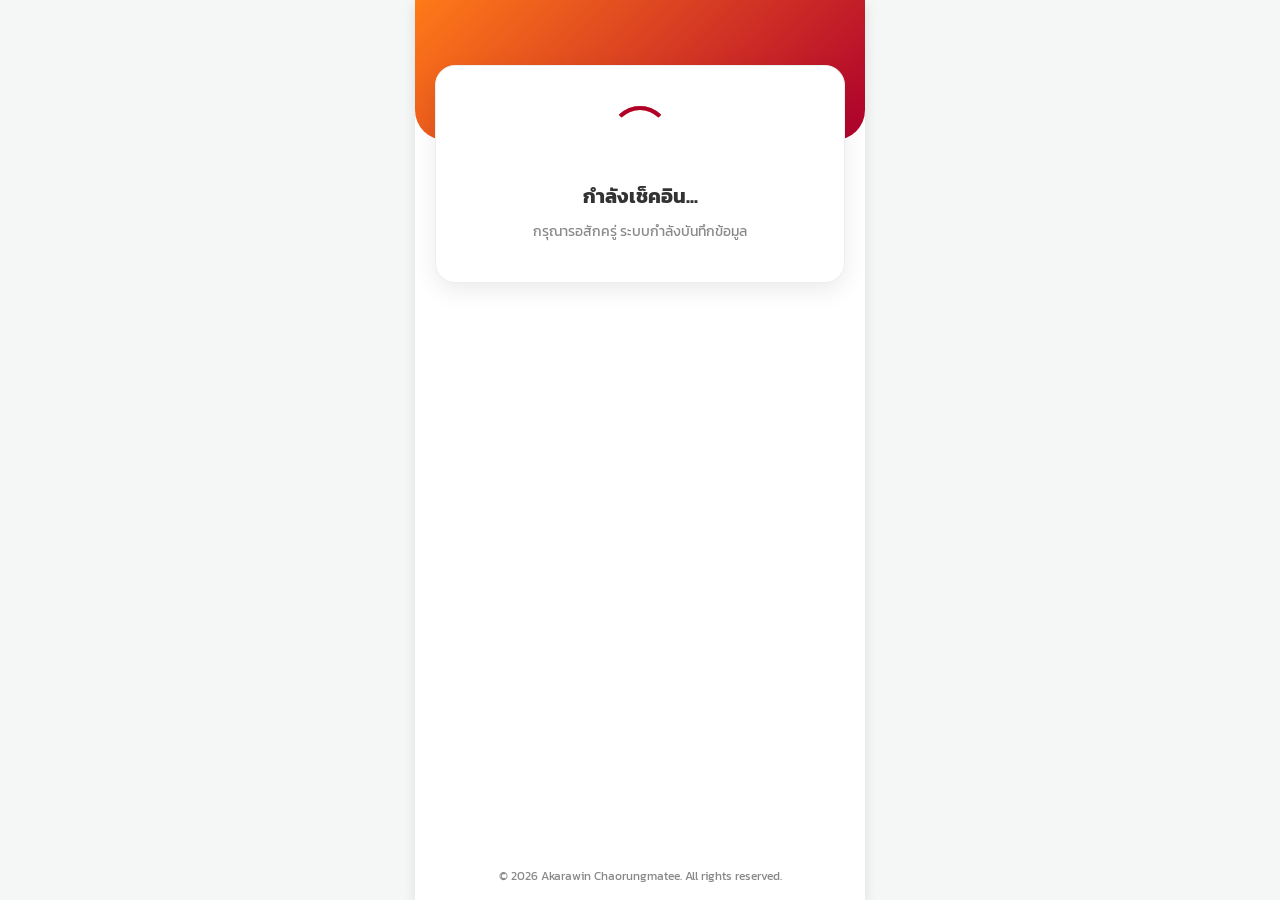
<file: checkin.html>
<!DOCTYPE html>
<html lang="th">

<head>
    <meta charset="utf-8">
    <meta name="viewport" content="width=device-width, initial-scale=1, maximum-scale=1, user-scalable=0">
    <title>เช็คอินฐานกิจกรรม</title>
    <!-- Google Fonts -->
    <link href="https://fonts.googleapis.com/css2?family=Kanit:wght@300;400;500;600&display=swap" rel="stylesheet">
    <!-- Style CSS -->
    <link rel="stylesheet" href="style.css">
    <!-- LINE LIFF SDK -->
    <script src="https://static.line-scdn.net/liff/edge/2/sdk.js"></script>
</head>

<body>

    <div class="app-container">
        <div class="header-bg" style="height: 140px;"></div>

        <div class="content">
            <div class="profile-card" style="margin-top: 40px; padding: 40px 20px;">
                <div class="loader-box" id="checkinLoader">
                    <div class="loader-circle"></div>
                    <div class="loader-circle"></div>
                </div>
                
                <h2 id="status" style="color: #333; text-shadow: none; margin: 10px 0; font-size: 20px;">
                    กำลังเช็คอิน...
                </h2>
                
                <p id="subStatus" style="color: #888; font-size: 14px; margin: 0;">
                    กรุณารอสักครู่ ระบบกำลังบันทึกข้อมูล
                </p>
            </div>
        </div>
        <div style="position: absolute; bottom: 15px; left: 0; right: 0; text-align: center; color: #888; font-size: 12px;">
            © 2026 Akarawin Chaorungmatee. All rights reserved.
        </div>
    </div>

    <script src="checkin.js"></script>
</body>

</html>
</file>
<file: style.css>
* {
    box-sizing: border-box;
    font-family: 'Kanit', sans-serif;
}

body {
    background-color: #f4f7f6;
    margin: 0;
    display: flex;
    justify-content: center;
    align-items: center;
    min-height: 100vh;
}

.app-container {
    width: 100%;
    max-width: 450px;
    background: #ffffff;
    min-height: 100vh;
    box-shadow: 0 4px 12px rgba(0,0,0,0.1);
    position: relative;
    overflow: hidden;
}

/* แถบสีตกแต่งด้านบน */
.header-bg {
    background: linear-gradient(135deg, #ff7a18, #af002d 100%);
    height: 180px;
    width: 100%;
    border-bottom-left-radius: 30px;
    border-bottom-right-radius: 30px;
    position: absolute;
    top: 0;
    left: 0;
    z-index: 1;
}

.content {
    position: relative;
    z-index: 2;
    padding: 20px;
    margin-top: 5px;
}

/* Header Layout */
.header-content {
    display: flex;
    align-items: center;
    justify-content: center;
    gap: 15px;
    margin-top: 10px;
    margin-bottom: 35px;
    text-align: left;
}

.app-logo {
    width: 75px;
    height: auto;
    filter: drop-shadow(0px 2px 6px rgba(0,0,0,0.25));
    flex-shrink: 0;
}

.header-text {
    display: flex;
    flex-direction: column;
}

.header-text h2 {
    color: #ffffff;
    margin: 0 0 3px 0;
    font-size: 18px;
    font-weight: 600;
    line-height: 1.2;
    text-shadow: 1px 1px 4px rgba(0,0,0,0.3);
}

.header-text h3 {
    color: rgba(255, 255, 255, 0.95);
    margin: 0;
    font-size: 13px;
    font-weight: 400;
    line-height: 1.3;
    text-shadow: 1px 1px 3px rgba(0,0,0,0.2);
}

/* สไตล์การ์ดหลัก (รวม Loading, ฟอร์มลงทะเบียน และ Profile) */
.profile-card, #registerSection, #loading {
    background: #ffffff;
    padding: 30px 20px;
    border-radius: 20px;
    box-shadow: 0 8px 24px rgba(0,0,0,0.08);
    border: 1px solid #eee;
    margin-top: 0;
    text-align: center; /* จัดเนื้อหาให้อยู่ตรงกลางทุกตัว */
}

/* สไตล์ของฟอร์ม */
.input-group {
    margin-bottom: 15px;
    text-align: left;
}

.input-group label {
    display: block;
    font-size: 14px;
    color: #666;
    margin-bottom: 5px;
    font-weight: 500;
}

input, select {
    width: 100%;
    padding: 12px 15px;
    border: 1px solid #ddd;
    border-radius: 10px;
    font-size: 16px;
    transition: all 0.3s;
    outline: none;
    background-color: #fff;
}

input:focus, select:focus {
    border-color: #ff7a18;
    box-shadow: 0 0 8px rgba(255,122,24,0.2);
}

button {
    width: 100%;
    padding: 14px;
    background: linear-gradient(135deg, #ff7a18, #af002d);
    color: white;
    border: none;
    border-radius: 10px;
    font-size: 18px;
    font-weight: 600;
    cursor: pointer;
    transition: 0.3s;
    margin-top: 10px;
    box-shadow: 0 4px 10px rgba(175,0,45,0.3);
}

button:disabled {
    background: #ccc;
    box-shadow: none;
    cursor: not-allowed;
}

/* Profile Card Detail */
.profile-pic {
    width: 100px;
    height: 100px;
    border-radius: 50%;
    object-fit: cover;
    border: 4px solid #fff;
    box-shadow: 0 4px 12px rgba(0,0,0,0.15);
    margin-top: -65px;
    margin-bottom: 10px;
    background-color: #fff;
}

.status-badge {
    display: inline-block;
    background: #e8f5e9;
    color: #2e7d32;
    padding: 5px 15px;
    border-radius: 20px;
    font-size: 14px;
    font-weight: 600;
    margin-bottom: 15px;
}

.info-row {
    display: flex;
    justify-content: space-between;
    padding: 12px 0;
    border-bottom: 1px dashed #eee;
    text-align: left;
}

.info-row:last-child {
    border-bottom: none;
}

.info-label {
    color: #888;
    font-size: 14px;
}

.info-value {
    color: #333;
    font-weight: 500;
    font-size: 16px;
}

/* Loading Animation */
.loader-box {
    position: relative;
    width: 60px;
    height: 60px;
    margin: 0 auto 15px auto;
}

.loader-circle {
    box-sizing: border-box;
    position: absolute;
    width: 100%;
    height: 100%;
    border: 4px solid transparent;
    border-top-color: #ff7a18;
    border-radius: 50%;
    animation: spinner 1.2s cubic-bezier(0.5, 0, 0.5, 1) infinite;
}

.loader-circle:nth-child(2) {
    border-top-color: #af002d;
    animation-delay: -0.4s;
}

.loader-icon {
    position: absolute;
    top: 50%;
    left: 50%;
    transform: translate(-50%, -50%);
    font-size: 22px;
    animation: heartBeat 1s infinite alternate;
}

.loading-text {
    color: #ff7a18;
    font-size: 16px;
    font-weight: 500;
    animation: blinkText 1.5s infinite;
}

/* Keyframes */
@keyframes spinner {
    0% { transform: rotate(0deg); }
    100% { transform: rotate(360deg); }
}

@keyframes heartBeat {
    0% { transform: translate(-50%, -50%) scale(0.85); }
    100% { transform: translate(-50%, -50%) scale(1.15); }
}

@keyframes blinkText {
    0%, 100% { opacity: 1; }
    50% { opacity: 0.4; }
}

/* ซ่อนหน้าต่าง ๆ ไว้ก่อน (สคริปต์เปิดตามสถานะ) */
#loading, #registerSection, #profileSection { 
    display: none; 
}
</file>
